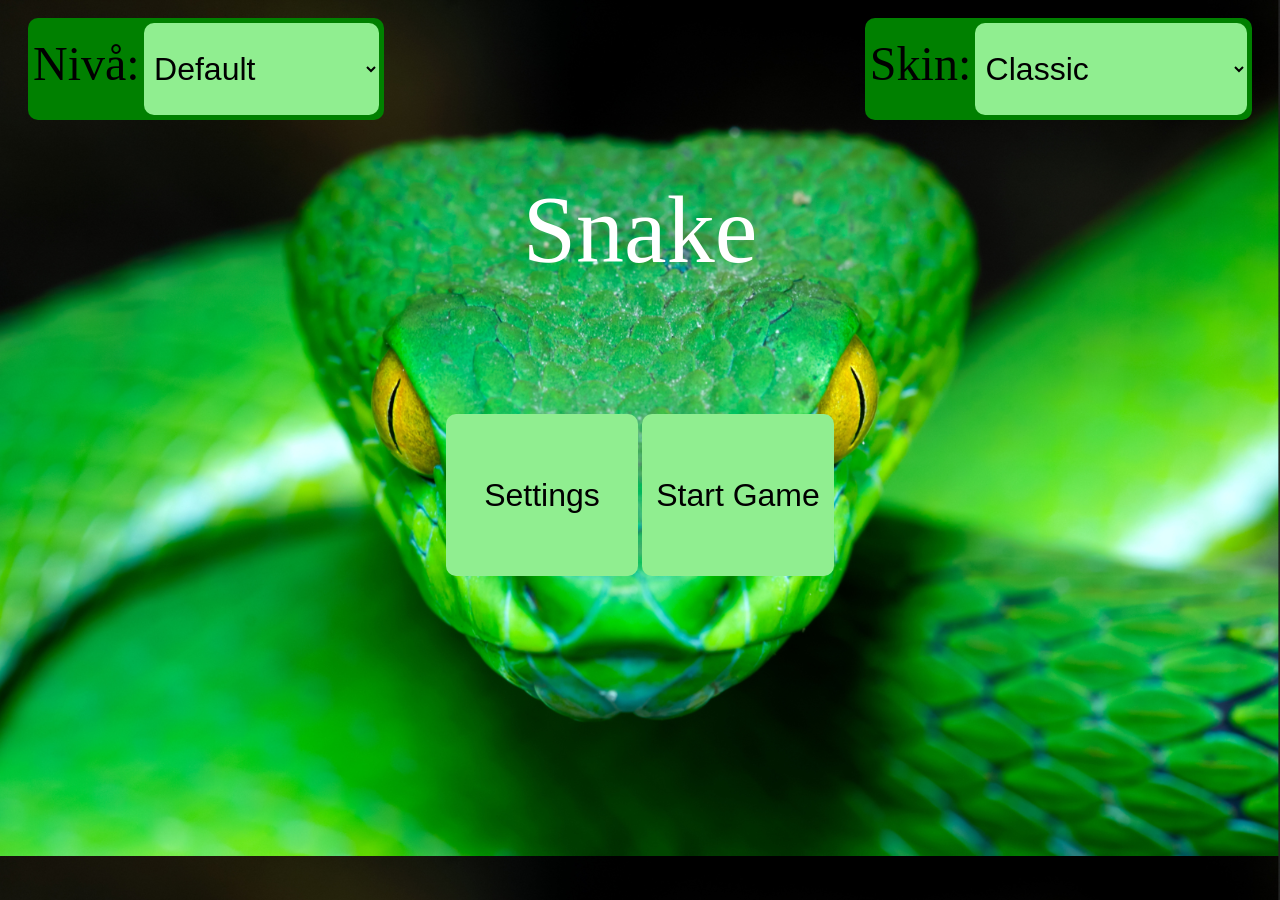
<file: snake.html>
<!DOCTYPE html>
<html lang="sv">
  <head>
    <meta charset="utf-8">
    <meta name="viewport">
    <title>Snake</title>

    <link href="snake.css" rel="stylesheet">
  </head>

  <body>
    <main>
      <!-- Div för menyn -->
      <div id="menuDiv">
        <!-- Div för select-element -->
        <div id="selectDiv">
          <!-- Div för nivå-element och tillhörande text -->
          <div> <span>Nivå:</span>
            <!-- Select för nivåer -->
            <select id="levelSelector">
              <option value="1">Default</option>
              <option value="2">Hinder</option>
              <option value="3">Mat försvinner</option>
              <option value="4">Rörliga hinder</option>
            </select>
          </div>
  
          <!-- Div för skin-element och tillhörande text -->
          <div> <span>Skin:</span>
            <!-- Select för skin -->
            <select id="skinSelector">
              <option value="1">Classic</option>
              <option value="2">Modern</option>
              <option value="3">Rainbow</option>
              <option value="4">The Good One</option>
              <option value="5">Edgy The Hedgy</option>
              <option value="6">La Patria</option>
              <option value="7">Svenne Banan</option>
            </select>
          </div>
        </div>
        
        <p id="titleCard">Snake</p>
        
        <!-- Div för alla inställningar -->
        <div id="settingsDiv">
          <div id="twoPlayerDiv">Two Player: <input type="button" class="btnInp" id="twoPlayerBtn" value="Off" onclick="toggleTwoPlayer()"></div>
          <div id="foodAmountDiv">Food Amount: <input class="numInp" type="number" id="foodAmountInput" value="2"></div>
          <div id="gridWidthDiv">Grid Width: <input class="numInp" type="number" id="gridWidthInput" value="34"></div>
          <div id="gridHeightDiv">Grid Height: <input class="numInp" type="number" id="gridHeightInput" value="18"></div>
          <div id="gridHeightDiv">Cell Size: <input class="numInp" type="number" id="cellSizeInput" value="20"></div>
          <div id="speedDiv">Speed: <input class="numInp" type="number" id="speedInput" value="10"></div>
          <div id="changeSpeedDiv">Increase Speed: <input type="button"class="btnInp" id="changeSpeedBtn" value="Off" onclick="toggleChangeSpeed()"></div>
          <div id="lengthDiv">Starting Length: <input class="numInp" type="number" id="lengthInput" value="1"></div>
          <div id="blockAmountDiv">Block Amount: <input class="numInp" type="number" id="blockAmountInput" value="10"></div>
        </div>

        <button class="optionBtn" id="showSettingsBtn"  onclick="toggleSettings('none', 'inline', 'flex')">Settings</button>

        <button class="optionBtn" id="startGameBtn" onclick="startGame()" >Start Game</button>

        <button class="optionBtn" id="hideSettingsBtn" onclick="toggleSettings('', 'none', 'none')">Save and exit</button>
      </div>

      <!-- Spel -->
      <div id="gameDiv">
        <canvas id="canvas" width="850px" height="450px"></canvas>

        <br>

        <button class="optionBtn" id="toggleBtn" onclick="toggleRunning()">Start</button>

        <button class="optionBtn" id="exitGameBtn" onclick="endGame(null)">Exit Game</button>
      </div>

      <div id="scoreDiv">
        <p id="score1"></p>
        <p id="score2"></p>
      </div>
    </main>

    <!-- Div som visar countdown och vinst/förlust -->
    <div id="gameInfo"></div>

    <script src="snake.js"></script>
  </body>
</html>
</file>
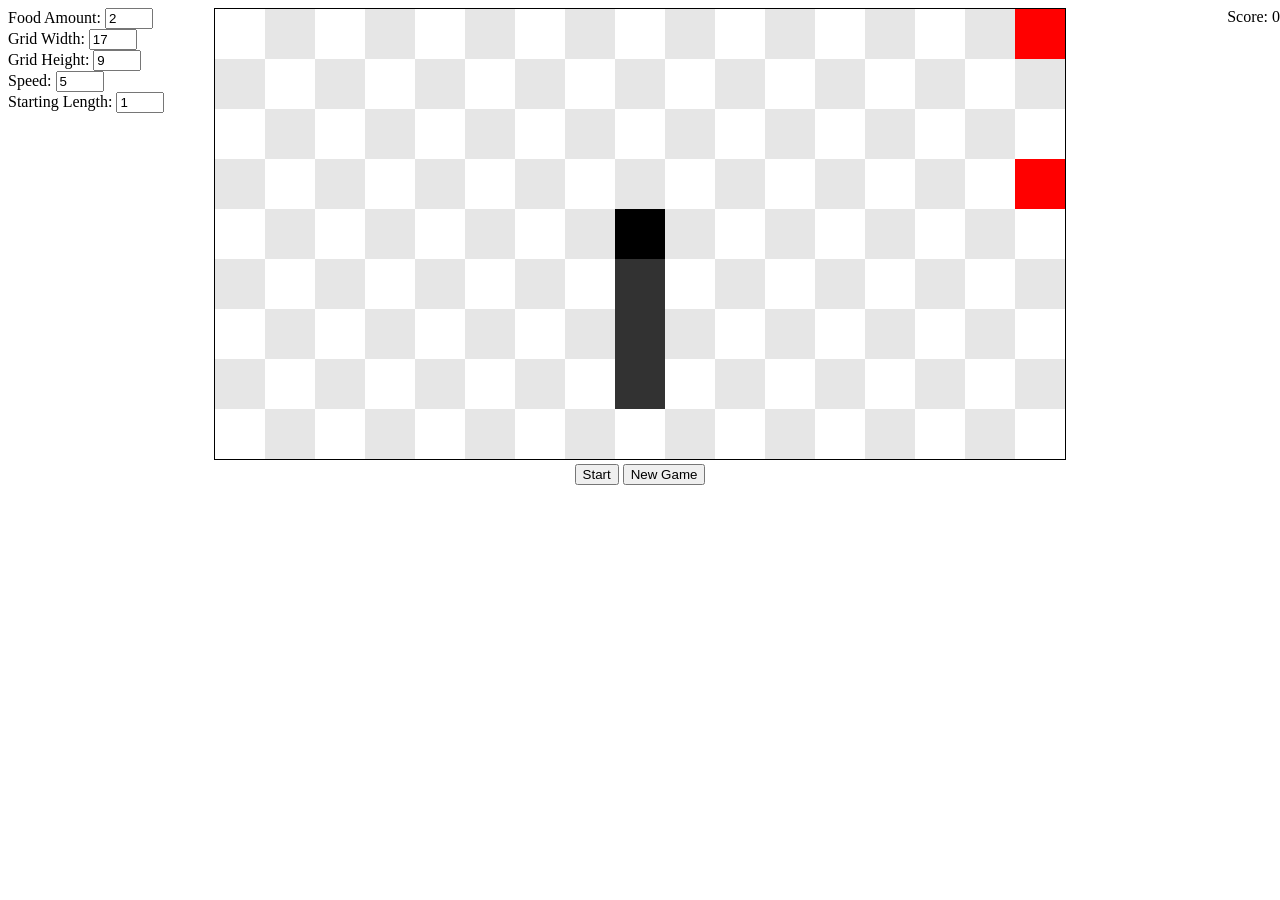
<file: 1-5/snake.html>
<!DOCTYPE html>
<html lang="sv">
  <head>
    <meta charset="utf-8">
    <meta name="viewport">
    <title>Snake</title>

    <link href="snake.css" rel="stylesheet">
  </head>

  <body>
    <div id="scoreDiv">Score: 0</div>
    
    <div id="settingsDiv">
      <div id="foodAmountDiv">Food Amount: <input type="number" id="foodAmountInput"></div>
      <div id="gridWidthDiv">Grid Width: <input type="number" id="gridWidthInput"></div>
      <div id="gridHeightDiv">Grid Height: <input type="number" id="gridHeightInput"></div>
      <div id="speedDiv">Speed: <input type="number" id="speedInput"></div>
      <div id="speedDiv">Starting Length: <input type="number" id="lengthInput"></div>
    </div>

    <main>
      <canvas id="canvas" width="850px" height="450px"></canvas>
      <br>
      <button onclick="toggleGame()" id="toggleBtn">Start</button>
      <button onclick="newGame()" id="newGameBtn">New Game</button>
    </main>

    <script src="snake.js"></script>
  </body>
</html>
</file>
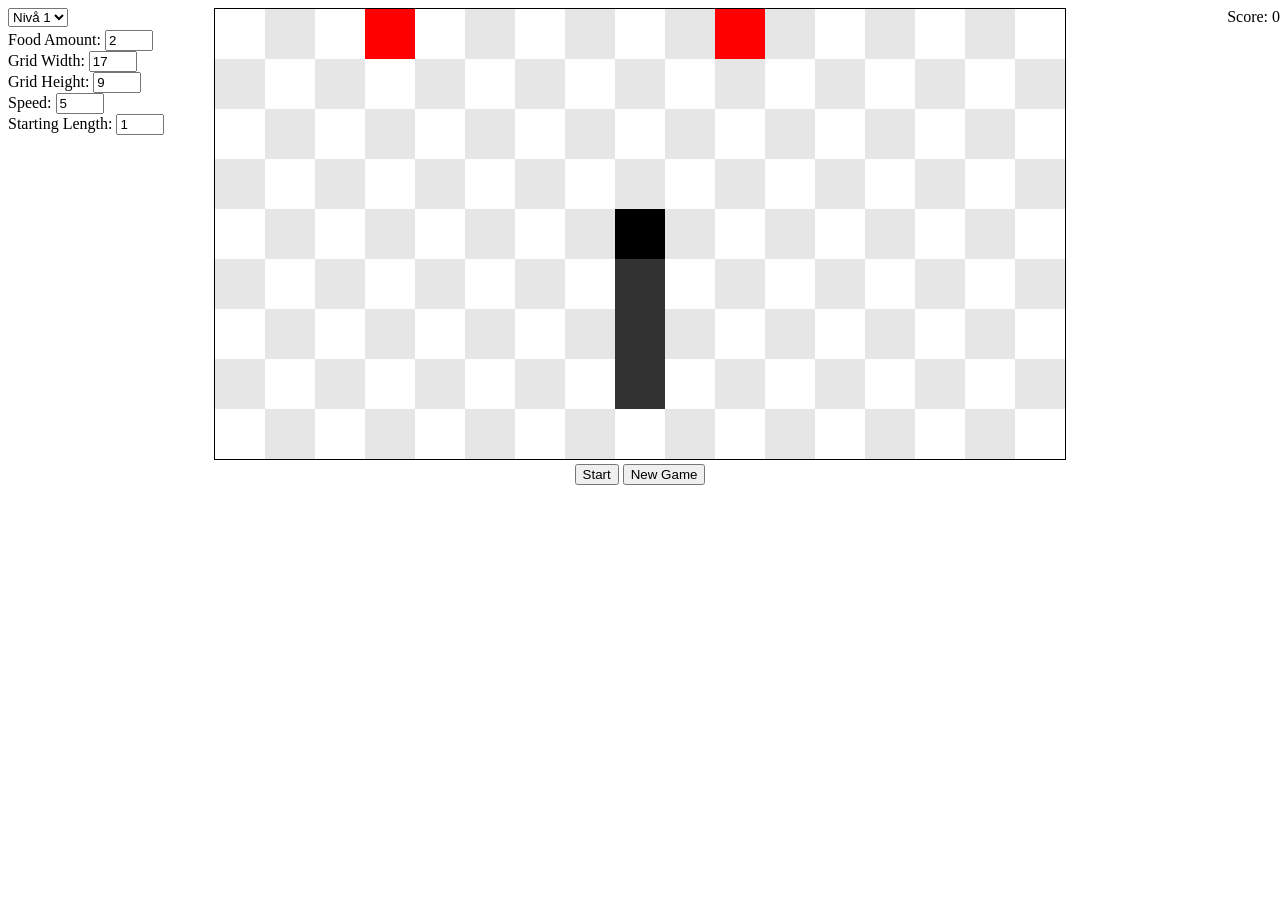
<file: 1-7/snake.html>
<!DOCTYPE html>
<html lang="sv">
  <head>
    <meta charset="utf-8">
    <meta name="viewport">
    <title>Snake</title>

    <link href="snake.css" rel="stylesheet">
  </head>

  <body>
    <div id="scoreDiv">Score: 0</div>

    <select id="levelSelector">
      <option value="1">Nivå 1</option>
      <option value="2">Nivå 2</option>
      <option value="3">Nivå 3</option>
      <option value="4">Nivå 4</option>
    </select>
    
    <div id="settingsDiv">
      <div id="foodAmountDiv">Food Amount: <input type="number" id="foodAmountInput"></div>
      <div id="gridWidthDiv">Grid Width: <input type="number" id="gridWidthInput"></div>
      <div id="gridHeightDiv">Grid Height: <input type="number" id="gridHeightInput"></div>
      <div id="speedDiv">Speed: <input type="number" id="speedInput"></div>
      <div id="speedDiv">Starting Length: <input type="number" id="lengthInput"></div>
    </div>

    <main>
      <canvas id="canvas" width="850px" height="450px"></canvas>
      <br>
      <button onclick="toggleGame()" id="toggleBtn">Start</button>
      <button onclick="newGame()" id="newGameBtn">New Game</button>
    </main>

    <script src="snake.js"></script>
  </body>
</html>
</file>
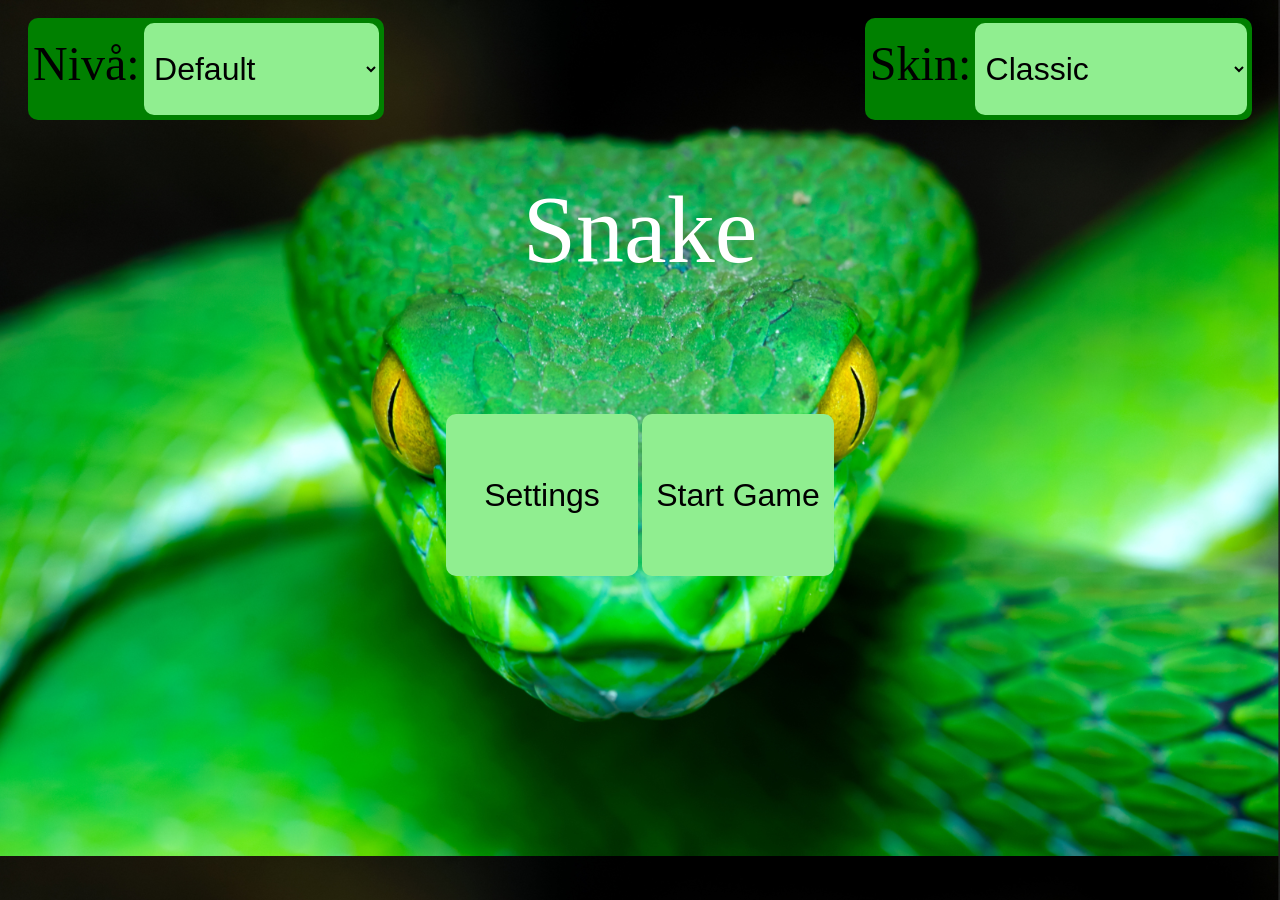
<file: handIn/snake.html>
<!DOCTYPE html>
<html lang="sv">
  <head>
    <meta charset="utf-8">
    <meta name="viewport">
    <title>Snake</title>

    <link href="snake.css" rel="stylesheet">
  </head>

  <body>
    <main>
      <div id="menuDiv">
        <div id="selectDiv">
          <div> <span>Nivå:</span>
            <select id="levelSelector">
              <option value="1">Default</option>
              <option value="2">Hinder</option>
              <option value="3">Mat försvinner</option>
              <option value="4">Rörliga hinder</option>
            </select>
          </div>
  
          <div> <span>Skin:</span>
            <select id="skinSelector">
              <option value="1">Classic</option>
              <option value="2">Modern</option>
              <option value="3">Rainbow</option>
              <option value="4">The Good One</option>
              <option value="5">Edgy The Hedgy</option>
              <option value="6">La Patria</option>
              <option value="7">Svenne Banan</option>
            </select>
          </div>
        </div>
        
        <p id="titleCard">Snake</p>
        
        <div id="settingsDiv">
          <div id="twoPlayerDiv">Two Player: <input type="button" class="btnInp" id="twoPlayerBtn" value="Off" onclick="toggleTwoPlayer()"></div>
          <div id="foodAmountDiv">Food Amount: <input class="numInp" type="number" id="foodAmountInput" value="2"></div>
          <div id="gridWidthDiv">Grid Width: <input class="numInp" type="number" id="gridWidthInput" value="34"></div>
          <div id="gridHeightDiv">Grid Height: <input class="numInp" type="number" id="gridHeightInput" value="18"></div>
          <div id="gridHeightDiv">Cell Size: <input class="numInp" type="number" id="cellSizeInput" value="20"></div>
          <div id="speedDiv">Speed: <input class="numInp" type="number" id="speedInput" value="10"></div>
          <div id="changeSpeedDiv">Increase Speed: <input type="button"class="btnInp" id="changeSpeedBtn" value="Off" onclick="toggleChangeSpeed()"></div>
          <div id="speedDiv">Starting Length: <input class="numInp" type="number" id="lengthInput" value="1"></div>
          <div id="blockAmountDiv">Block Amount: <input class="numInp" type="number" id="blockAmountInput" value="10"></div>
        </div>

        <button class="optionBtn" id="showSettingsBtn"  onclick="toggleSettings('none', 'inline', 'flex')">Settings</button>

        <button class="optionBtn" id="startGameBtn" onclick="startGame()" >Start Game</button>

        <button class="optionBtn" id="hideSettingsBtn" onclick="toggleSettings('', 'none', 'none')">Save and exit</button>
      </div>
      <div id="gameDiv">
        <canvas id="canvas" width="850px" height="450px"></canvas>

        <br>

        <button class="optionBtn" id="toggleBtn" onclick="toggleRunning()">Start</button>

        <button class="optionBtn" id="exitGameBtn" onclick="endGame(null)">Exit Game</button>
      </div>

      <div id="scoreDiv">
        <p id="score1"></p>
        <p id="score2"></p>
      </div>
    </main>

    <div id="gameInfo"></div>

    <script src="snake.js"></script>
  </body>
</html>
</file>
<file: snake.css>
body {
  background-image: url("snakeHead.png");
  background-size: cover;
}

main {
  display: flex;
  flex-direction: column; 
  align-items: center;
  text-align: center;
  width: 100%;
}

canvas {
  border: 5px solid black;
}

.optionBtn {
  min-width: 15vw;
  background-color: lightgreen;
  border: none;
  border-radius: 10px;
  font-size: 2em;
}

.optionBtn:hover {
  background-color: rgb(128, 207, 128);
  cursor: pointer;
}

#menuDiv {
  width: inherit;
}

#menuDiv > button {
  height: 18vh;
  font-size: 2em;
}

#gameDiv {
  display: none;
}

#gameDiv button {
  height: 9vh;
  font-size: 1.5em;
}

#scoreDiv {
  text-align: center;
  font-size: 2em;
  color: white;
  display: flex;
  width: 40vw;
}

#scoreDiv p {
  margin: 0;
  background-color: rgba(0, 0, 0, 0.3);
  border-radius: 10px;
}

#titleCard {
  color: white;
  font-size: 6em;
  height: 16vh;
  margin-top: 6vh;
}

#settingsDiv {
  display: none;
  margin: 0 30% 3vh;
  border-radius: 15px;
  width: 40%;
  height: 40vh;
  background-color: lightgreen;
  text-align: left;
  padding: 2vh;
  flex-direction: column;
  overflow: auto;
  justify-content: space-evenly;
}

#settingsDiv div {
  font-size: 2em;
  margin: 2px;
  display: flex;
  justify-content: space-between;
}

.numInp {
  width: 80px;
  background-color: green;
  border: 2px solid darkgreen;
}

.btnInp {
  width: 88px;
  padding: 1px 2px;
  background-color: green;
  border: 2px solid darkgreen; 
  font-size: 0.6em;
}

#hideSettingsBtn {
  display: none;
}

#selectDiv {
  display: flex;
  justify-content: space-between;
  margin: 10px 20px 0;
}

#selectDiv div {
  background-color: green;
  border-radius: 10px;
  padding: 5px;
}

#selectDiv span {
  font-size: 3em;
}

select {
  background-color: lightgreen;
  border: none;
  padding: 3vh 0.5vw;
  border-radius: 10px;
  font-size: 2em;
}

select:hover {
  background-color: rgb(128, 207, 128);
  cursor: pointer;
}

#gameInfo {
  text-align: center;
  position: absolute;
  top: 43vh;
  left: 41vw;
  font-size: 2em;
  width: 18vw;
  background-color: lightgreen;
  border-radius: 10px;
  line-height: 1.5em;
}
</file>
<file: 1-5/snake.css>
main {
  text-align: center;
}

canvas {
  border: 1px solid black;
}

#scoreDiv {
  position: absolute;
  right: 0;
}

#settingsDiv {
  position: absolute;
}

#settingsDiv input {
  width: 40px;
}
</file>
<file: 1-7/snake.css>
main {
  text-align: center;
}

canvas {
  border: 1px solid black;
}

#scoreDiv {
  position: absolute;
  right: 0;
}

#levelSelector {
  position: absolute;
}

#settingsDiv {
  position: absolute;
  top: 30px;
}

#settingsDiv input {
  width: 40px;
}
</file>
<file: handIn/snake.css>
body {
  background-image: url("snakeHead.png");
  background-size: cover;
}

main {
  display: flex;
  flex-direction: column; 
  align-items: center;
  text-align: center;
  width: 100%;
}

canvas {
  border: 5px solid black;
}

.optionBtn {
  min-width: 15vw;
  background-color: lightgreen;
  border: none;
  border-radius: 10px;
  font-size: 2em;
}

.optionBtn:hover {
  background-color: rgb(128, 207, 128);
  cursor: pointer;
}

#menuDiv {
  width: inherit;
}

#menuDiv > button {
  height: 18vh;
  font-size: 2em;
}

#gameDiv {
  display: none;
}

#gameDiv button {
  height: 9vh;
  font-size: 1.5em;
}

#scoreDiv {
  text-align: center;
  font-size: 2em;
  color: white;
  display: flex;
  width: 40vw;
}

#scoreDiv p {
  margin: 0;
  background-color: rgba(0, 0, 0, 0.3);
  border-radius: 10px;
}

#titleCard {
  color: white;
  font-size: 6em;
  height: 16vh;
  margin-top: 6vh;
}

#settingsDiv {
  display: none;
  margin: 0 30% 3vh;
  border-radius: 15px;
  width: 40%;
  height: 40vh;
  background-color: lightgreen;
  text-align: left;
  padding: 2vh;
  flex-direction: column;
  overflow: auto;
  justify-content: space-evenly;
}

#settingsDiv div {
  font-size: 2em;
  margin: 2px;
  display: flex;
  justify-content: space-between;
}

.numInp {
  width: 80px;
  background-color: green;
  border: 2px solid darkgreen;
}

.btnInp {
  width: 88px;
  padding: 1px 2px;
  background-color: green;
  border: 2px solid darkgreen; 
  font-size: 0.6em;
}

#hideSettingsBtn {
  display: none;
}

#selectDiv {
  display: flex;
  justify-content: space-between;
  margin: 10px 20px 0;
}

#selectDiv div {
  background-color: green;
  border-radius: 10px;
  padding: 5px;
}

#selectDiv span {
  font-size: 3em;
}

select {
  background-color: lightgreen;
  border: none;
  padding: 3vh 0.5vw;
  border-radius: 10px;
  font-size: 2em;
}

select:hover {
  background-color: rgb(128, 207, 128);
  cursor: pointer;
}

#gameInfo {
  text-align: center;
  position: absolute;
  top: 43vh;
  left: 41vw;
  font-size: 2em;
  width: 18vw;
  background-color: lightgreen;
  border-radius: 10px;
  line-height: 1.5em;
}
</file>
